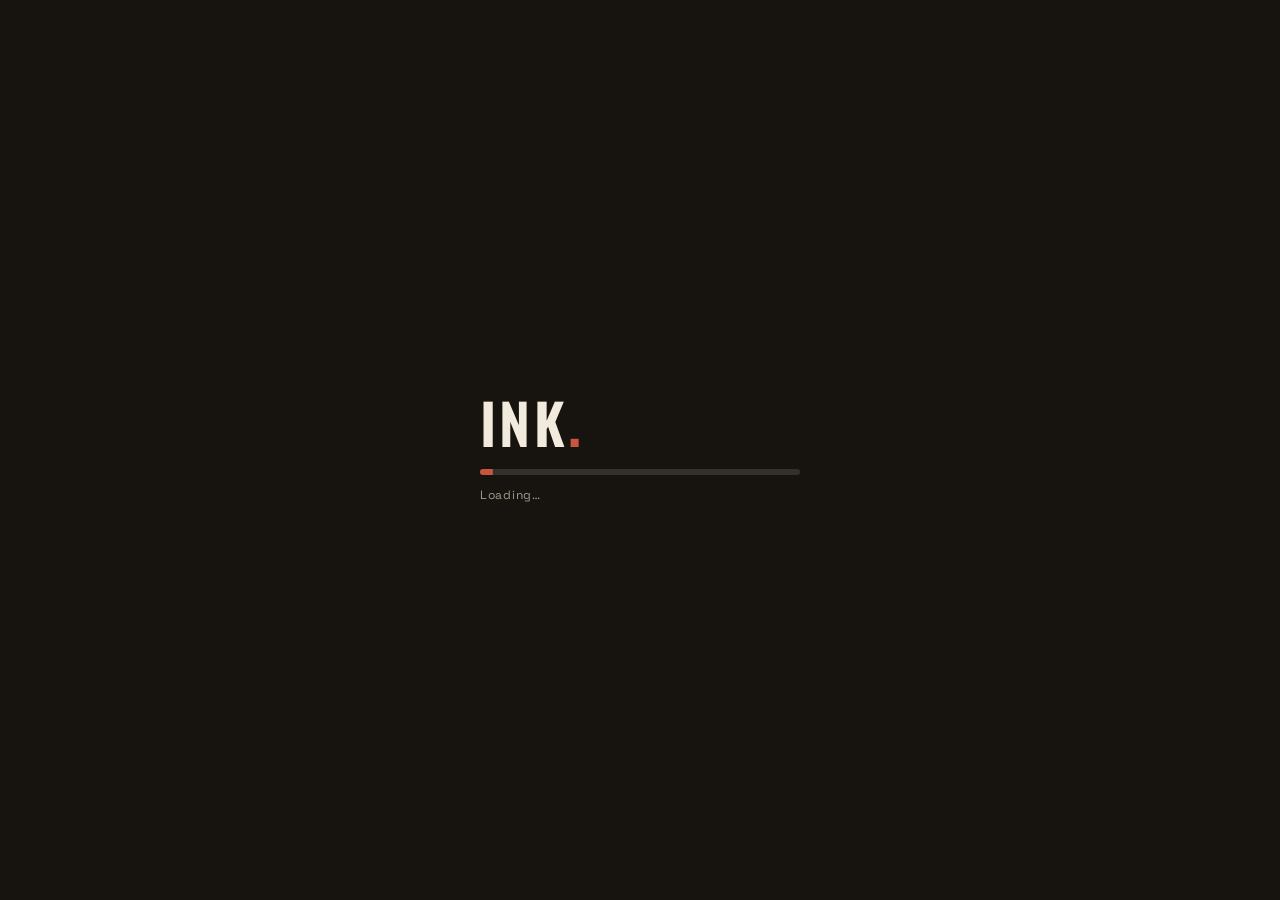
<file: src/html/head.html>
<!doctype html><html lang="en"><head><meta charset=utf8><meta name=viewport content="width=device-width,initial-scale=1,viewport-fit=cover"><meta name=robots content=noindex><link rel=manifest href=manifest.webmanifest><meta name=theme-color content="#17130f"><link rel=apple-touch-icon href=icons/apple-touch-icon.png><meta name=apple-mobile-web-app-capable content=yes><meta name=mobile-web-app-capable content=yes><meta name=apple-mobile-web-app-title content="Ink"><meta name=apple-mobile-web-app-status-bar-style content=black><meta name=description content="Ink: a tattoo artist career game by Longlight Interactive."><link rel=preconnect href=https://cdnjs.cloudflare.com><link rel=preconnect href=https://cdn.jsdelivr.net><style>:root{color-scheme:dark;box-sizing:border-box}body{margin:0;padding:0;font:15px -apple-system,BlinkMacSystemFont,sans-serif;background:#17130f;color:#f2ebdd}img{max-width:100%}[hidden]:not([hidden=until-found i]){display:none!important}#boot{position:fixed;inset:0;z-index:99999;background:#17130f;color:#f2ebdd;display:flex;align-items:center;justify-content:center;padding:24px;font-family:"Space Grotesk",-apple-system,BlinkMacSystemFont,sans-serif;transition:opacity .35s ease}#boot.done{opacity:0;pointer-events:none}#boot .ldx{width:min(320px,100%)}#boot h1{margin:0 0 22px;font-family:Oswald,"Arial Narrow",sans-serif;font-size:56px;font-weight:600;text-transform:uppercase;letter-spacing:.06em;line-height:.9}#boot h1 em{font-style:normal;color:#c8553d}#boot .ldbar{height:6px;border-radius:3px;background:rgba(255,255,255,.12);overflow:hidden}#boot .ldbar i{display:block;height:100%;background:#c8553d;transform-origin:0 50%;transform:scaleX(.04);transition:transform .9s cubic-bezier(.2,.7,.2,1)}#boot.err .ldbar i{background:#e0574f}#boot .ldmsg{margin:12px 0 0;font-size:12px;letter-spacing:.06em;color:#a39a8b}#boot .ldrl{margin-top:14px;min-height:44px;padding:0 18px;border-radius:8px;border:1px solid rgba(255,255,255,.2);background:rgba(255,255,255,.06);color:inherit;font:inherit;font-weight:600}#boot .ldrl[hidden]{display:none}@media (prefers-reduced-motion:reduce){#boot,#boot .ldbar i{transition:none}}</style></head><body>
<title>Ink</title>
<div id="boot" role="status" aria-live="polite"><div class="ldx"><h1>Ink<em>.</em></h1><div class="ldbar" role="progressbar" aria-label="Loading" aria-valuemin="0" aria-valuemax="100" aria-valuenow="4"><i></i></div><p class="ldmsg">Loading…</p><button type="button" class="ldrl" hidden>Reload</button></div></div>
<script>/* loading bar (same pattern as Prairie Engine Works): __ld(fraction, message, creepSeconds) between the big script blocks,
   __ldGo(fn) paints then runs fn, __ldDone() at the end of start(). A failed CDN script or an early error shows Reload. */
(function(){var b=document.getElementById("boot"),bar=b.querySelector(".ldbar"),f=bar.querySelector("i"),m=b.querySelector(".ldmsg"),rl=b.querySelector(".ldrl"),fin=0,bad=0;
window.__ld=function(p,s,secs){if(fin)return;f.style.transitionDuration=secs?secs+"s":"";f.style.transform="scaleX("+p+")";bar.setAttribute("aria-valuenow",Math.round(p*100));if(s&&!bad)m.textContent=s;};
window.__ldGo=function(fn){var r=0,go=function(){if(!r){r=1;fn();}};window.__ld(.95,"Opening the shop…",3);requestAnimationFrame(function(){setTimeout(go,0);});setTimeout(go,300);};
window.__ldDone=function(){if(fin)return;fin=1;f.style.transitionDuration=".2s";f.style.transform="scaleX(1)";bar.setAttribute("aria-valuenow",100);b.className="done";setTimeout(function(){b.remove();},500);};
function fail(s){if(bad)return;bad=1;b.classList.add("err");m.textContent=s;rl.hidden=false;}
/* Reload: if a newer worker is installed and waiting (it may carry the fix for whatever broke), let it take over first */
rl.onclick=function(){var go=function(){location.reload();},sw=navigator.serviceWorker;if(!sw||!sw.getRegistration)return go();
 sw.getRegistration().then(function(r){if(!r||!r.waiting)return go();sw.addEventListener("controllerchange",go);r.waiting.postMessage({type:"SKIP_WAITING"});setTimeout(go,3000);},go);};
window.addEventListener("error",function(e){if(fin)return;var t=e.target;if(t&&t.tagName==="SCRIPT"&&!t.hasAttribute("data-cf-beacon"))fail("Couldn't load "+(/three/.test(t.src)?"the 3D library":"a game library")+". Check your connection and reload.");else if(e.message)fail("Something went wrong while loading. Reload to try again.");},true);
setTimeout(function(){if(!fin&&!bad)m.textContent="Still loading… slow connection?";},9000);
})();</script>
<link rel="preconnect" href="https://fonts.gstatic.com" crossorigin>
<link rel="preload" as="style" crossorigin="anonymous" href="https://fonts.googleapis.com/css2?family=Space+Grotesk:wght@400;500;700&family=Oswald:wght@500;600&display=swap" onload="this.onload=null;this.rel='stylesheet'"><noscript><link rel="stylesheet" crossorigin="anonymous" href="https://fonts.googleapis.com/css2?family=Space+Grotesk:wght@400;500;700&family=Oswald:wght@500;600&display=swap"></noscript>
<style>
</file>
